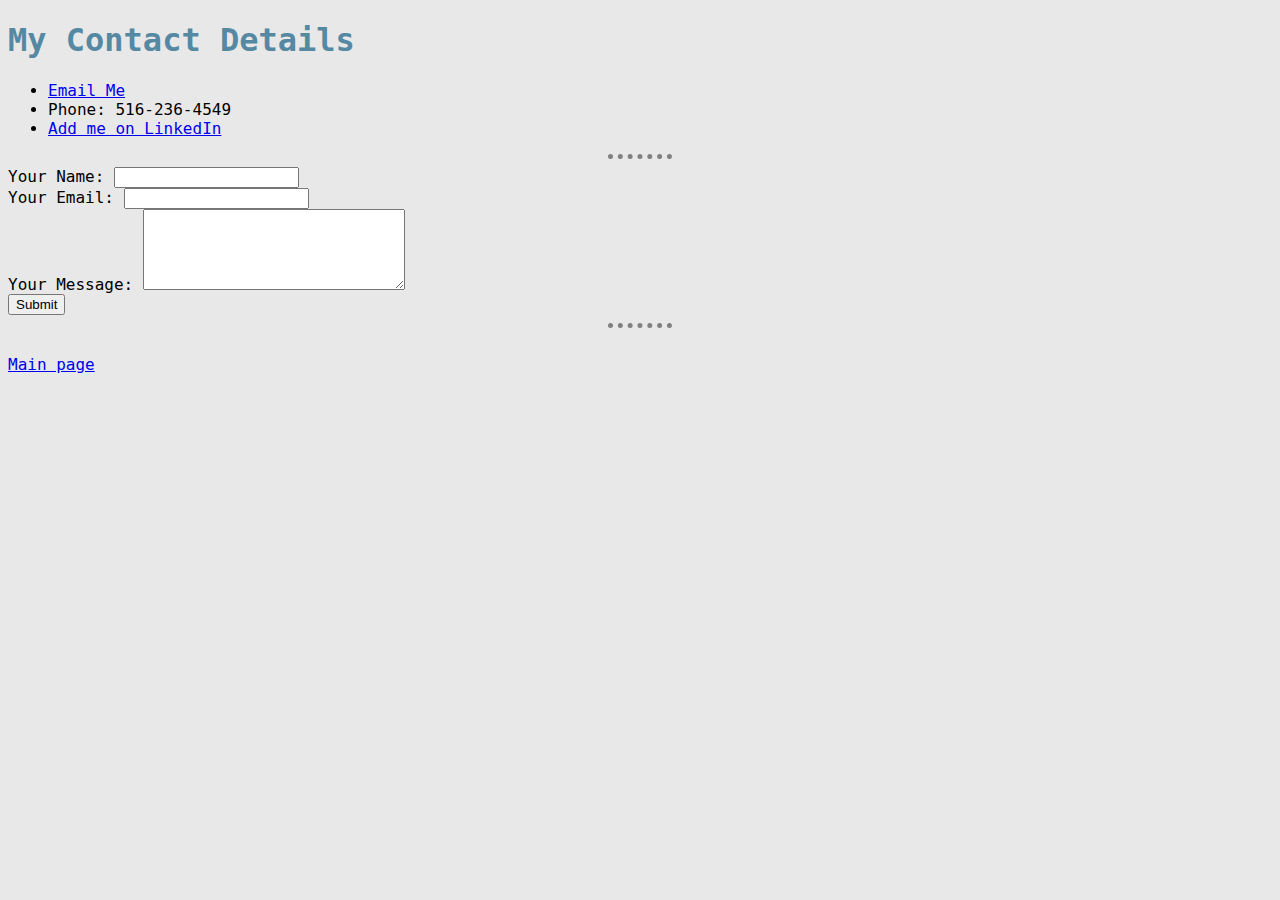
<file: html-personal-site/contact.html>
<!DOCTYPE html>
<html lang="en" dir="ltr">

<head>
  <meta charset="utf-8">
  <title>Shlomo Kutner Contact Info</title>
    <link rel="stylesheet" href="style.css">
</head>

<body>
  <h1>My Contact Details</h1>
  <ul>
    <li><a target="_blank" href="mailto:skutner17@gmail.com?subject=I'm interested">Email Me</a></li>
    <li>Phone: 516-236-4549</li>
    <li><a target="_blank" href="https://www.linkedin.com/in/shlomo-kutner/">Add me on LinkedIn</a></li>
  </ul>
  <hr>
  <form action="mailto:skutner17@gmail.com" method="post" enctype="text/plain">
    <label>Your Name:</label>
    <input type="text" name="yourName" value=""><br>
    <label>Your Email:</label>
    <input type="email" name="yourEmail"><br>
    <label>Your Message:</label>
    <textarea name="yourMessage" rows="5" cols="30"></textarea><br>
    <input type="submit">
  </form>
<hr>

  <br> <a href="index.html">Main page</a>

</body>

</html>
</file>
<file: html-personal-site/style.css>
body {
    background-color: #e8e8e8;
    font-family: 'Source Code Pro', monospace;
  }

  hr {
    border-style: none;
    border-top-style: dotted;
    border-color: gray;
    border-width: 5px;
    width: 5%;

  }

h1, h3 {
  color: #5588A3;
}

.circular {
  border-radius: 100%;
}

.stars:hover {
  color: gold;

}
</file>
